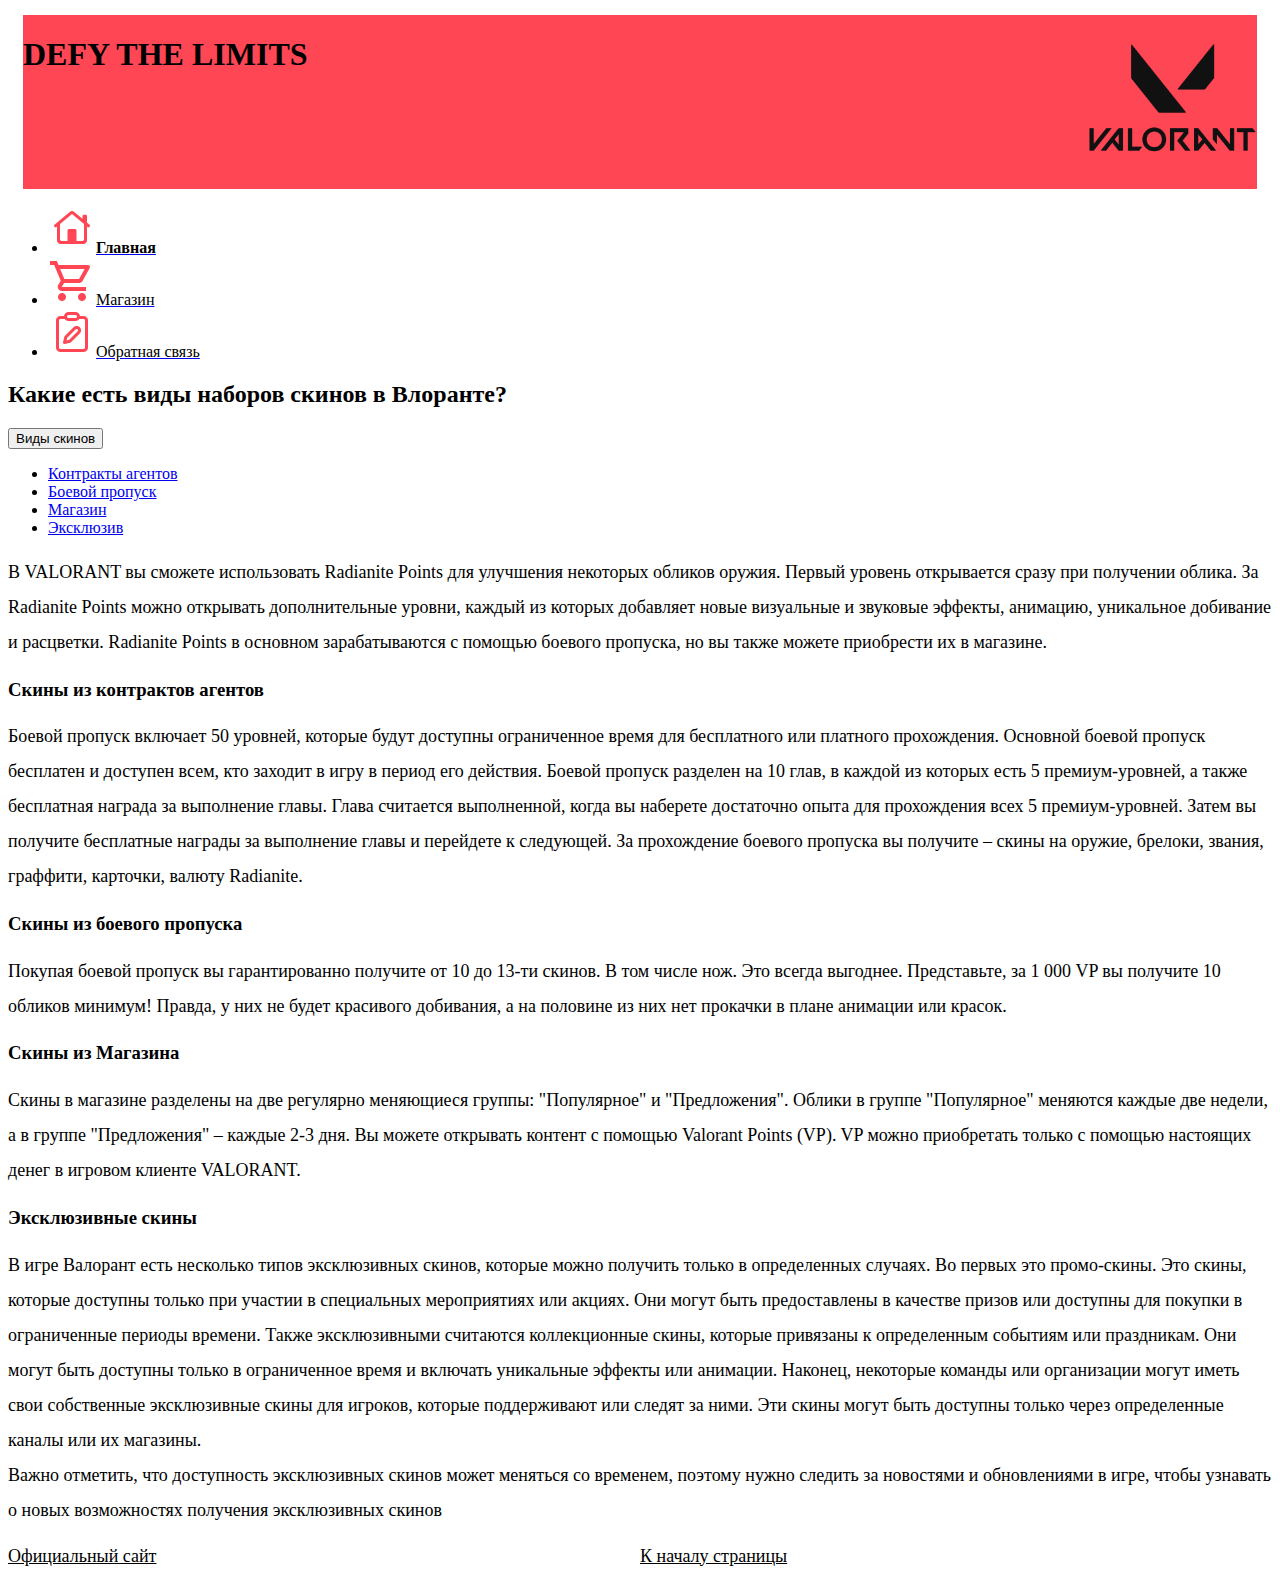
<file: index.html>
<!doctype html>
<html lang="en">
  <head>
    <meta charset="utf-8">
    <meta name="viewport" content="width=device-width, initial-scale=1">
    <title>Valorant shop</title>
    <link href="https://cdn.jsdelivr.net/npm/bootstrap@5.3.2/dist/css/bootstrap.min.css" rel="stylesheet" integrity="sha384-T3c6CoIi6uLrA9TneNEoa7RxnatzjcDSCmG1MXxSR1GAsXEV/Dwwykc2MPK8M2HN" crossorigin="anonymous">
    <link rel="stylesheet" href="styles.css">
  </head>
  <body>
    <div class="container border">
        <div class="card head">
            <div class="card-body head-content modal-dialog-centered">
                <div class="logo-text"><h1 class="card-text l-text">DEFY THE LIMITS</h1></div>
                <div><img class="logo" src="img/valorant logo.png" alt="Логотип Валорант" title="Перейти на официальный сайт"></div>
            </div>
        </div>
        <div class="card text-center">
            <div class="card-header">
              <ul class="nav nav-tabs card-header-tabs nav-fill">
                <li class="nav-item">
                  <a class="nav-link active" aria-current="true" href="index.html"><img src="img\home.png" alt="Главная" title="Перейти на главную"><span class="active-link-title">Главная</span></a>
                </li>
                <li class="nav-item">
                  <a class="nav-link" href="shop.html"><img src="img\shop.png" alt="Магазин" title="Перейти в магазин"><span class="link-title">Магазин</span></a>
                </li>
                <li class="nav-item">
                  <a class="nav-link" href="form.html"><img src="img\form.png" alt="Форма" title="Оставить обратную связь"><span class="link-title">Обратная связь</span></a>
                </li>
              </ul>
            </div>
            <div class="card-body text-start">
                <h2 class="card-title text-center">Какие есть виды наборов скинов в Влоранте?</h2>
                <div class="btn-group">
                    <button type="button" class="btn btn-danger dropdown-toggle" data-bs-toggle="dropdown" aria-expanded="false">Виды скинов</button>
                    <ul class="dropdown-menu">
                      <li><a class="dropdown-item" href="#contract">Контракты агентов</a></li>
                      <li><a class="dropdown-item" href="#bp">Боевой пропуск</a></li>
                      <li><a class="dropdown-item" href="#shop">Магазин</a></li>
                      <li><a class="dropdown-item" href="#vip">Эксклюзив</a></li>
                    </ul>
                </div>
                <div class="card-body"><p class="text">В VALORANT вы сможете использовать Radianite Points для улучшения некоторых обликов оружия. Первый уровень открывается сразу при получении облика. За Radianite Points можно открывать дополнительные уровни, каждый из которых добавляет новые визуальные и звуковые эффекты, анимацию, уникальное добивание и расцветки. Radianite Points в основном зарабатываются с помощью боевого пропуска, но вы также можете приобрести их в магазине.</p>
                    <h3 id="contract" >Скины из контрактов агентов</h3>
                    <p class="text">Боевой пропуск включает 50 уровней, которые будут доступны ограниченное время для бесплатного или платного прохождения. Основной боевой пропуск бесплатен и доступен всем, кто заходит в игру в период его действия.

                        Боевой пропуск разделен на 10 глав, в каждой из которых есть 5 премиум-уровней, а также бесплатная награда за выполнение главы. Глава считается выполненной, когда вы наберете достаточно опыта для прохождения всех 5 премиум-уровней. Затем вы получите бесплатные награды за выполнение главы и перейдете к следующей. За прохождение боевого пропуска вы получите – скины на оружие, брелоки, звания, граффити, карточки, валюту Radianite.</p>
                    <h3 id="bp" >Скины из боевого пропуска</h3>
                    <p class="text">Покупая боевой пропуск вы гарантированно получите от 10 до 13-ти скинов. В том числе нож. Это всегда выгоднее. Представьте, за 1 000 VP вы получите 10 обликов минимум! Правда, у них не будет красивого добивания, а на половине из них нет прокачки в плане анимации или красок.</p>
                    <h3 id="shop" >Скины из Магазина</h3>
                    <p class="text">Скины в магазине разделены на две регулярно меняющиеся группы: "Популярное" и "Предложения". Облики в группе "Популярное" меняются каждые две недели, а в группе "Предложения" – каждые 2-3 дня. Вы можете открывать контент с помощью Valorant Points (VP). VP можно приобретать только с помощью настоящих денег в игровом клиенте VALORANT. </p>
                    <h3 id="vip" >Эксклюзивные скины</h3>
                    <p class="text">В игре Валорант есть несколько типов эксклюзивных скинов, которые можно получить только в определенных случаях. Во первых это промо-скины. Это скины, которые доступны только при участии в специальных мероприятиях или акциях. Они могут быть предоставлены в качестве призов или доступны для покупки в ограниченные периоды времени. Также эксклюзивными считаются коллекционные скины, которые привязаны к определенным событиям или праздникам. Они могут быть доступны только в ограниченное время и включать уникальные эффекты или анимации. Наконец, некоторые команды или организации могут иметь свои собственные эксклюзивные скины для игроков, которые поддерживают или следят за ними. Эти скины могут быть доступны только через определенные каналы или их магазины. <br>Важно отметить, что доступность эксклюзивных скинов может меняться со временем, поэтому нужно следить за новостями и обновлениями в игре, чтобы узнавать о новых возможностях получения эксклюзивных скинов</p>
                </div>
            </div>
        </div>
        <div class="card">
            <div class="card-body foot">
                <div class="foot-content">
                    <a href="https://playvalorant.com/ru-ru/" class="link-title" target="_blank">Официальный сайт</a>
                </div>
            <div class="foot-content text-end">
                <a href="#top" class="link-title">К началу страницы</a>
            </div>
          </div>
        </div>
    </div>
    <script src="https://cdn.jsdelivr.net/npm/bootstrap@5.3.2/dist/js/bootstrap.bundle.min.js" integrity="sha384-C6RzsynM9kWDrMNeT87bh95OGNyZPhcTNXj1NW7RuBCsyN/o0jlpcV8Qyq46cDfL" crossorigin="anonymous"></script>
  </body>
</html>
</file>
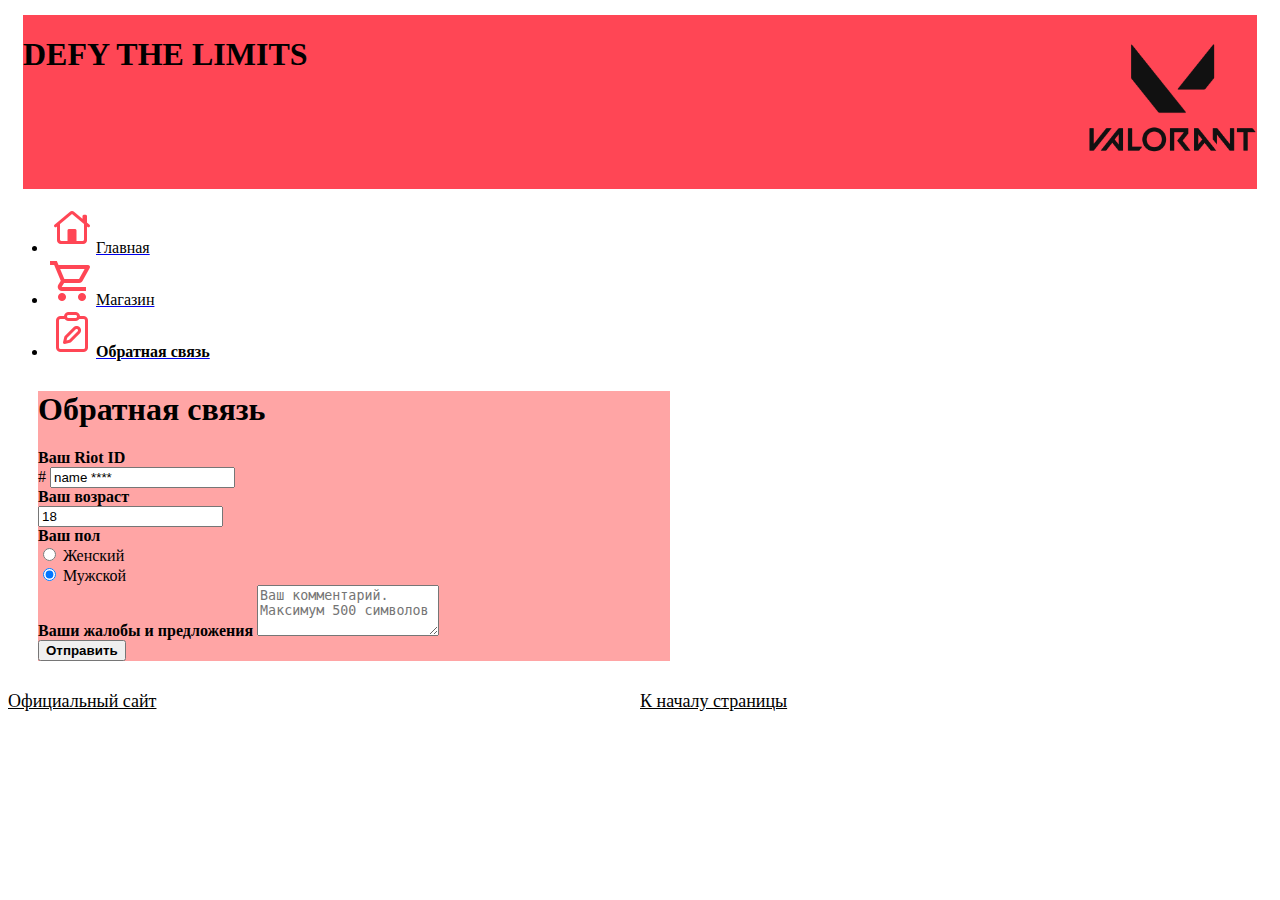
<file: form.html>
<!doctype html>
<html lang="en">
  <head>
    <meta charset="utf-8">
    <meta name="viewport" content="width=device-width, initial-scale=1">
    <title>Valorant shop</title>
    <link href="https://cdn.jsdelivr.net/npm/bootstrap@5.3.2/dist/css/bootstrap.min.css" rel="stylesheet" integrity="sha384-T3c6CoIi6uLrA9TneNEoa7RxnatzjcDSCmG1MXxSR1GAsXEV/Dwwykc2MPK8M2HN" crossorigin="anonymous">
    <link rel="stylesheet" href="styles.css">
  </head>
  <body>
    <div class="container border">
        <div class="card head">
            <div class="card-body head-content modal-dialog-centered">
                <div class="logo-text"><h1 class="card-text l-text">DEFY THE LIMITS</h1></div>
                <div><img class="logo" src="img/valorant logo.png" alt="Логотип Валорант" title="Перейти на официальный сайт"></div>
            </div>
        </div>
        <div class="card text-center">
            <div class="card-header">
              <ul class="nav nav-tabs card-header-tabs nav-fill">
                <li class="nav-item">
                  <a class="nav-link" href="index.html"><img src="img\home.png" alt="Главная" title="Перейти на главную"><span class="link-title">Главная</span></a>
                </li>
                <li class="nav-item">
                  <a class="nav-link" href="shop.html"><img src="img\shop.png" alt="Магазин" title="Перейти в магазин"><span class="link-title">Магазин</span></a>
                </li>
                <li class="nav-item">
                  <a class="nav-link active" aria-current="true" href="form.html"><img src="img\form.png" alt="Форма" title="Оставить обратную связь"><span class="active-link-title">Обратная связь</span></a>
                </li>
              </ul>
            </div>
            <div class="card form mx-auto p-2">
            <div class="card-body">
                <form action="https://www.bing.com/" target="_blank" method="get">
                    <h1 class="card-title">Обратная связь</h1>
                    <lable class="form-label option">Ваш Riot ID</lable>
                    <div class="input-group mb-3">
                        <span class="input-group-text" id="basic-addon1">#</span>
                        <input type="text" class="form-control" placeholder="Riot ID" name="riot_id" value="name ****" required>
                    </div >
                    <label class="form-label option">Ваш возраст</label>
                    <div class="age mx-auto p-2">
                        <input class="form-control" type="number" name="age" value="18" required>
                    </div>
                    <lable class="form-label option">Ваш пол</lable>
                    <div class="form-check text-start">
                        <input class="form-check-input" type="radio" name="sex" value="female" required>
                        <label class="form-check-label">Женский</label>
                    </div>
                    <div class="form-check text-start">
                        <input class="form-check-input" type="radio" name="sex" value="male" required checked>
                        <label class="form-check-label">Мужской</label>
                    </div>
                    <div class="mb-3">
                        <label class="form-label option">Ваши жалобы и предложения</label>
                        <textarea class="form-control" rows="3" maxlength="500" name="comment" placeholder="Ваш комментарий. Максимум 500 символов" required></textarea>
                    </div>
                    <div>
                        <button type="submit" class="btn btn-outline-danger submit" name="submit" value="Отправить">Отправить</button>
                    </div>
                </form>
              </div>
            </div>
        </div>
        <div class="card">
            <div class="card-body foot">
                <div class="foot-content">
                    <a href="https://playvalorant.com/ru-ru/" class="link-title" target="_blank">Официальный сайт</a>
                </div>
            <div class="foot-content text-end">
                <a href="#top" class="link-title">К началу страницы</a>
            </div>
          </div>
        </div>
    </div>
    <script src="https://cdn.jsdelivr.net/npm/bootstrap@5.3.2/dist/js/bootstrap.bundle.min.js" integrity="sha384-C6RzsynM9kWDrMNeT87bh95OGNyZPhcTNXj1NW7RuBCsyN/o0jlpcV8Qyq46cDfL" crossorigin="anonymous"></script>
  </body>
</html>
</file>
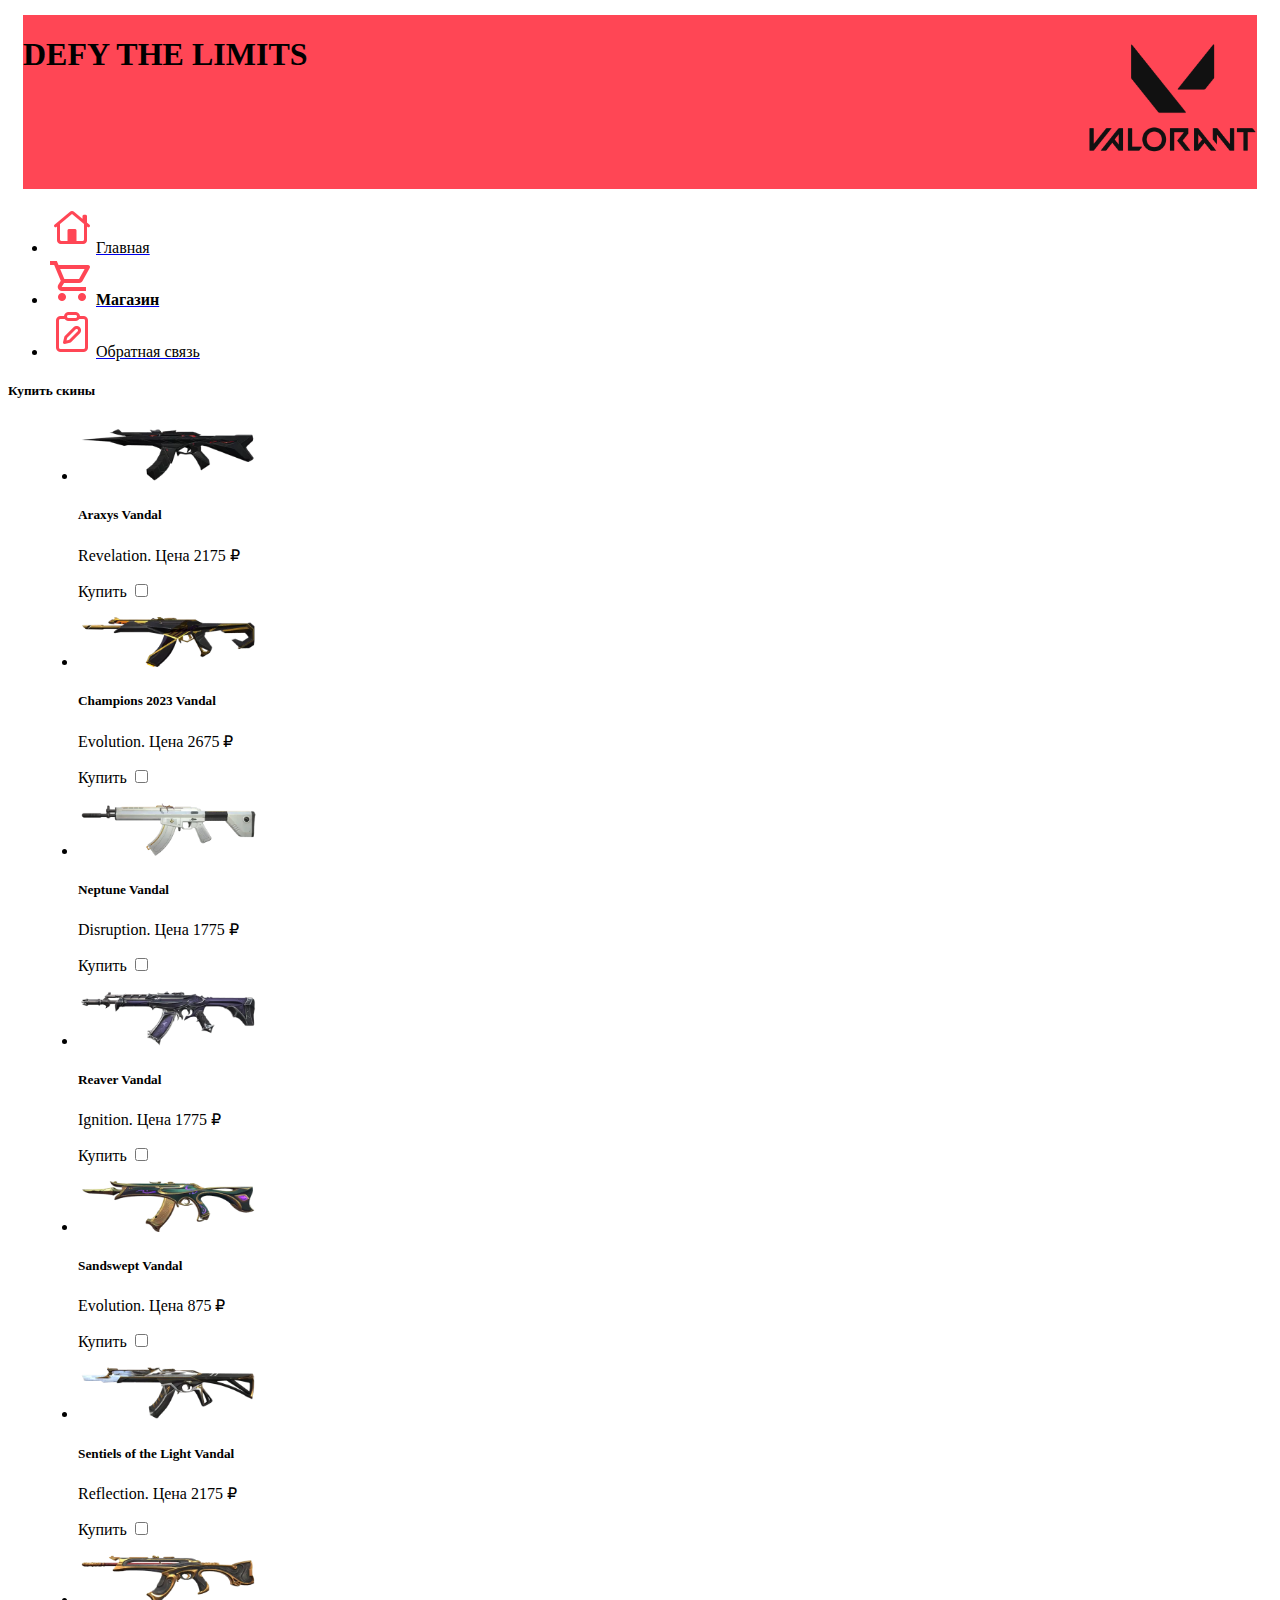
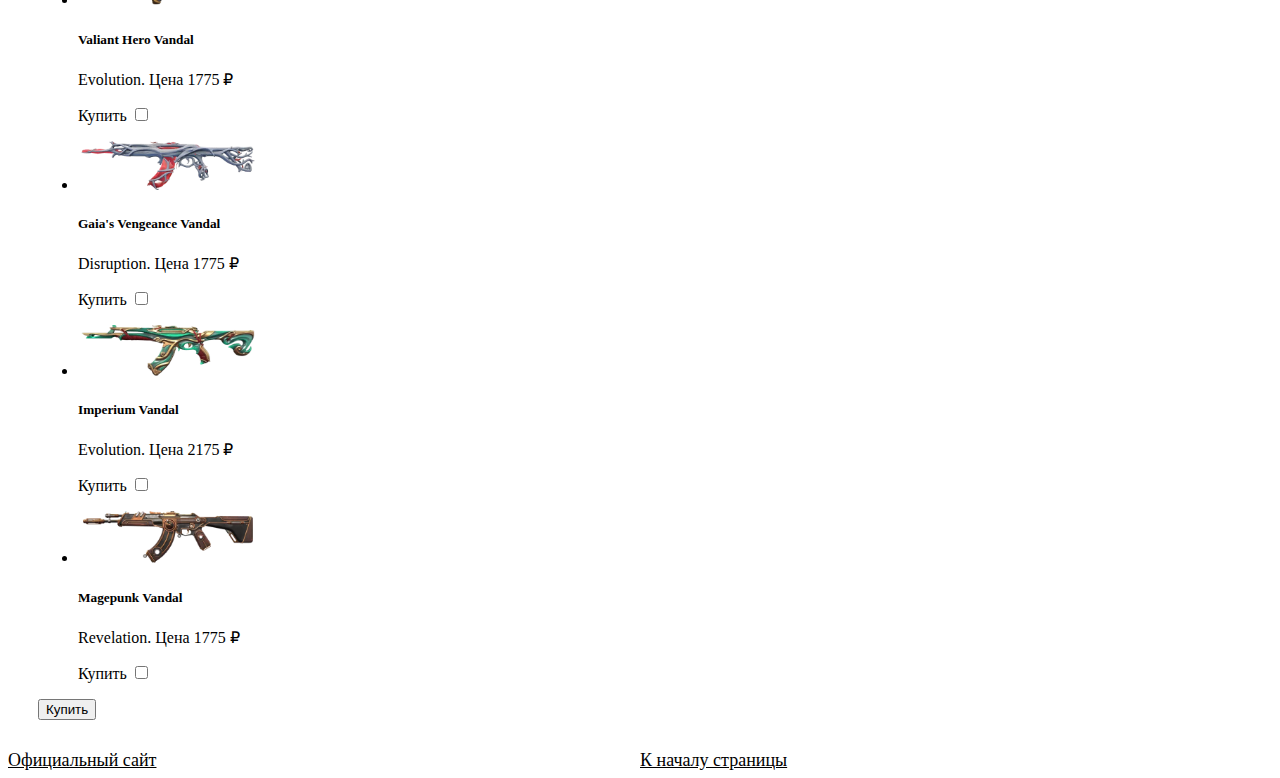
<file: shop.html>
<!doctype html>
<html lang="en">
  <head>
    <meta charset="utf-8">
    <meta name="viewport" content="width=device-width, initial-scale=1">
    <title>Valorant shop</title>
    <link href="https://cdn.jsdelivr.net/npm/bootstrap@5.3.2/dist/css/bootstrap.min.css" rel="stylesheet" integrity="sha384-T3c6CoIi6uLrA9TneNEoa7RxnatzjcDSCmG1MXxSR1GAsXEV/Dwwykc2MPK8M2HN" crossorigin="anonymous">
    <link rel="stylesheet" href="styles.css">
  </head>
  <body>
    <div class="container border">
        <div class="card head">
            <div class="card-body head-content modal-dialog-centered">
                <div class="logo-text"><h1 class="card-text l-text">DEFY THE LIMITS</h1></div>
                <div><img class="logo" src="img/valorant logo.png" alt="Логотип Валорант" title="Перейти на официальный сайт"></div>
            </div>
        </div>
        <div class="card text-center">
            <div class="card-header">
              <ul class="nav nav-tabs card-header-tabs nav-fill">
                <li class="nav-item">
                  <a class="nav-link" href="index.html"><img src="img\home.png" alt="Главная" title="Перейти на главную"><span class="link-title">Главная</span></a>
                </li>
                <li class="nav-item">
                  <a class="nav-link active" aria-current="true" href="shop.html"><img src="img\shop.png" alt="Магазин" title="Перейти в магазин"><span class="active-link-title">Магазин</span></a>
                </li>
                <li class="nav-item">
                  <a class="nav-link" href="form.html"><img src="img\form.png" alt="Форма" title="Оставить обратную связь"><span class="link-title">Обратная связь</span></a>
                </li>
              </ul>
            </div>
            <div class="card-body">
                <h5 class="card-title">Купить скины</h5>
                <form action="https://www.google.com/" id="UserEnter" name="UserEnter" target="_blank" class="shop">
                    <input name="q" type="hidden" value="search">
                    <ul class="d-flex flex-row flex-wrap justify-content-around bg-light" id="node_for_insert">
                    <!--начало генерируемого фрагмента кода -->
                    </ul>
                    <input class="btn btn-danger" type="Submit" value="Купить">
                </form>
            </div>
        </div>
        <div class="card">
            <div class="card-body foot">
                <div class="foot-content">
                    <a href="https://playvalorant.com/ru-ru/" class="link-title" target="_blank">Официальный сайт</a>
                </div>
                <div class="foot-content text-end">
                    <a href="#top" class="link-title">К началу страницы</a>
                </div>
            </div>
        </div>
    </div>
    <script src="https://cdn.jsdelivr.net/npm/bootstrap@5.3.2/dist/js/bootstrap.bundle.min.js" integrity="sha384-C6RzsynM9kWDrMNeT87bh95OGNyZPhcTNXj1NW7RuBCsyN/o0jlpcV8Qyq46cDfL" crossorigin="anonymous"></script>
    <script src="js\script_for_shop.js"></script>
</body>
</html>
</file>
<file: styles.css>
.link-title{
    color: black;
}

.active-link-title{
    color: black;
    font-weight: bold;
}

.head {
    background-color: rgb(255, 70, 85);
    margin: 15px;
}

.head-content {
    display: flex;
    flex-direction: row;
    justify-content: space-between;
}

.logo {
    width: 170px;
    height: 170px;
}

.l-text {
    font-weight: bold;
}

.form {
    width: 50%;
    background-color: rgb(255, 165, 165);
    margin: 30px;
}

.option {
    font-weight: bold;
}

.age {
    width: 30%;
}

.submit {
    font-weight: bold;
}

.foot {
    display: flex;
    flex-direction: row;
}

.foot-content {
    width: 50%;
    height: 20px;
    justify-content: space-between;
    font-size: large;
}

.text {
    font-size: large;
    line-height: 35px;
}

.shop {
    margin: 30px;
}
</file>
